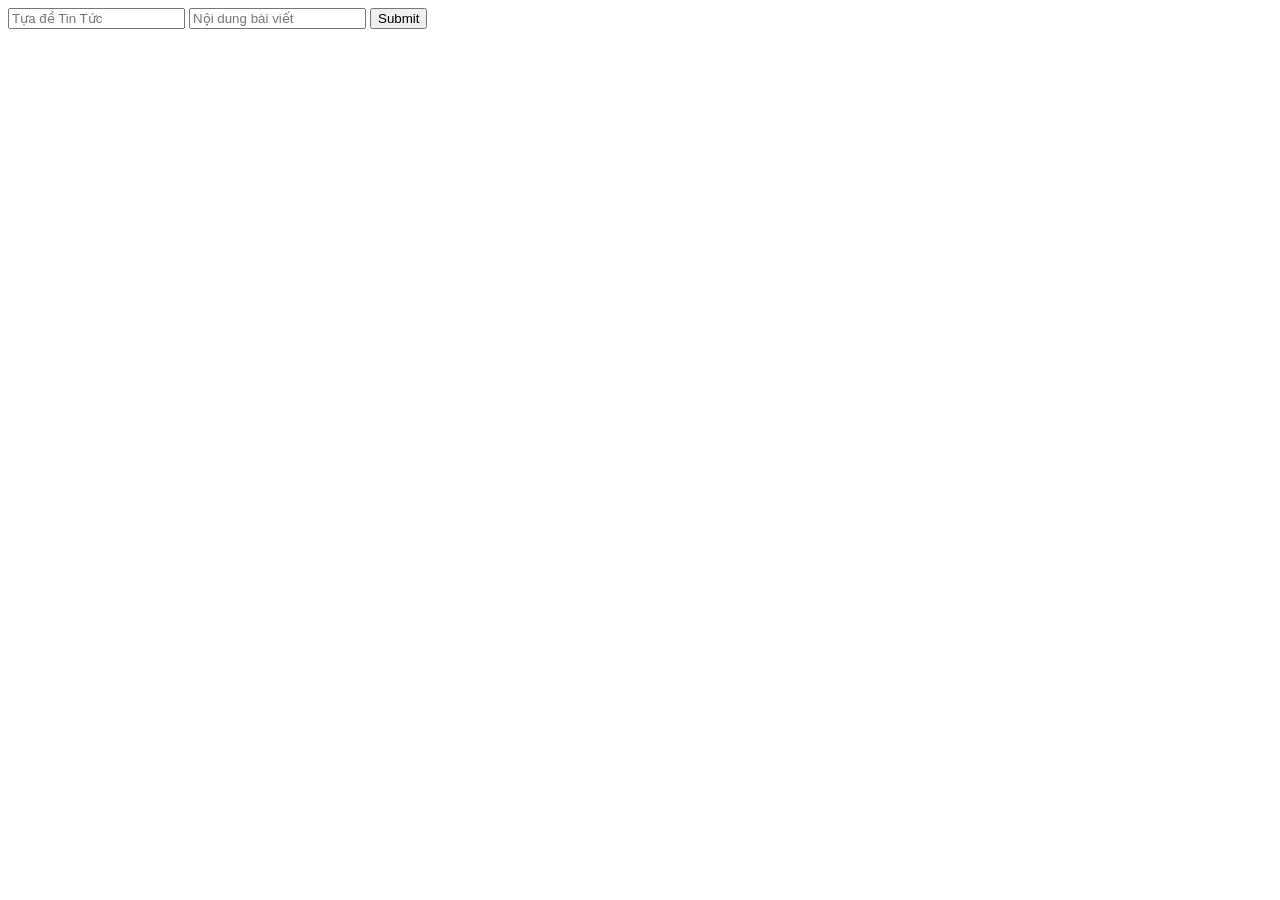
<file: create.html>
<!DOCTYPE html>
<html lang="en">
<head>
    <meta charset="UTF-8">
    <meta http-equiv="X-UA-Compatible" content="IE=edge">
    <meta name="viewport" content="width=device-width, initial-scale=1.0">
    <title>Document</title>
</head>
<body>
    <form action="">
        <input type="Text" placeholder="Tựa đề Tin Tức">
        <input type="Text" placeholder="Nội dung bài viết">
        <input type="submit">
    </form>
</body>
</html>
</file>
